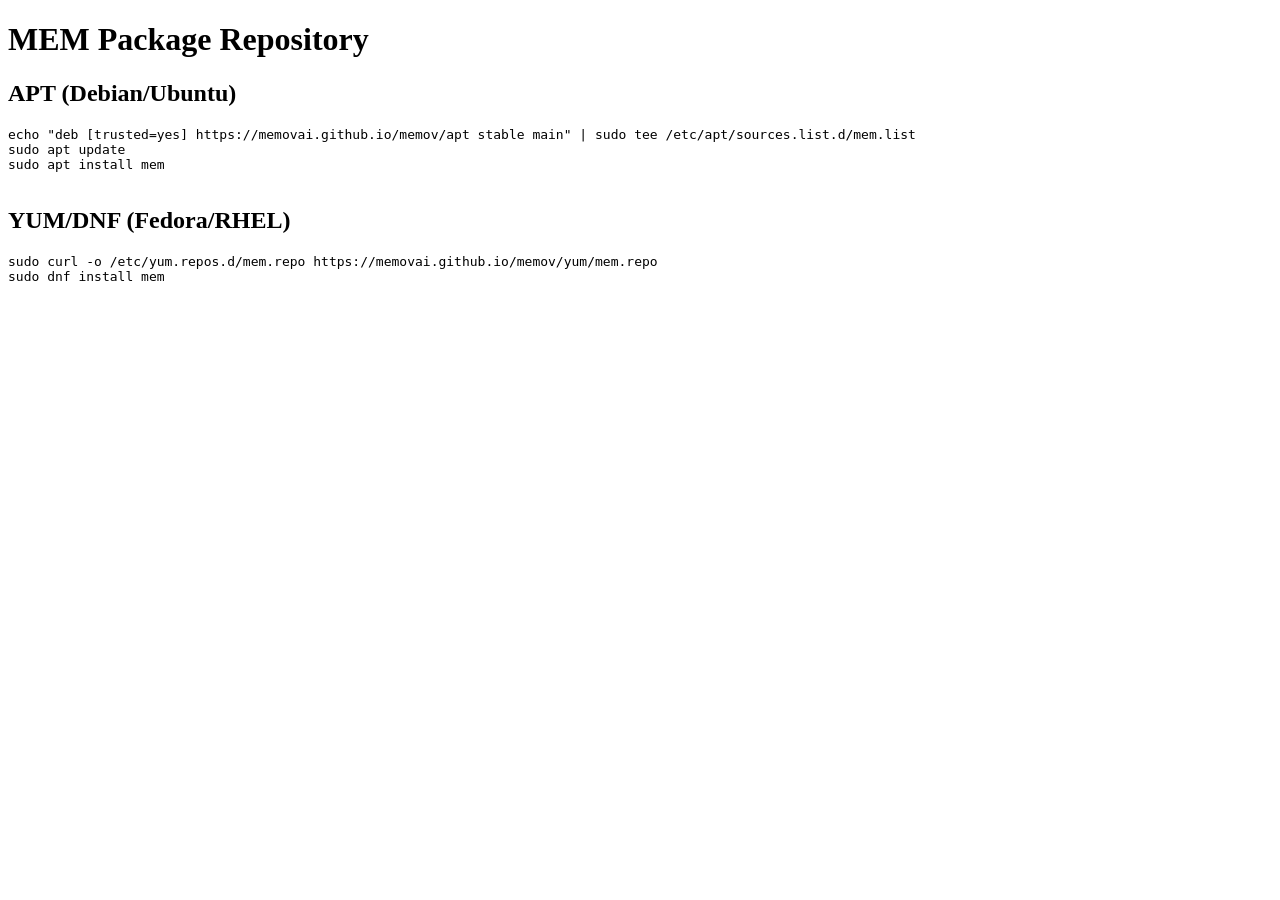
<file: index.html>
<!DOCTYPE html>
<html>
<head><title>MEM Package Repository</title></head>
<body>
  <h1>MEM Package Repository</h1>

  <h2>APT (Debian/Ubuntu)</h2>
  <pre>
echo "deb [trusted=yes] https://memovai.github.io/memov/apt stable main" | sudo tee /etc/apt/sources.list.d/mem.list
sudo apt update
sudo apt install mem
  </pre>

  <h2>YUM/DNF (Fedora/RHEL)</h2>
  <pre>
sudo curl -o /etc/yum.repos.d/mem.repo https://memovai.github.io/memov/yum/mem.repo
sudo dnf install mem
  </pre>
</body>
</html>
</file>
